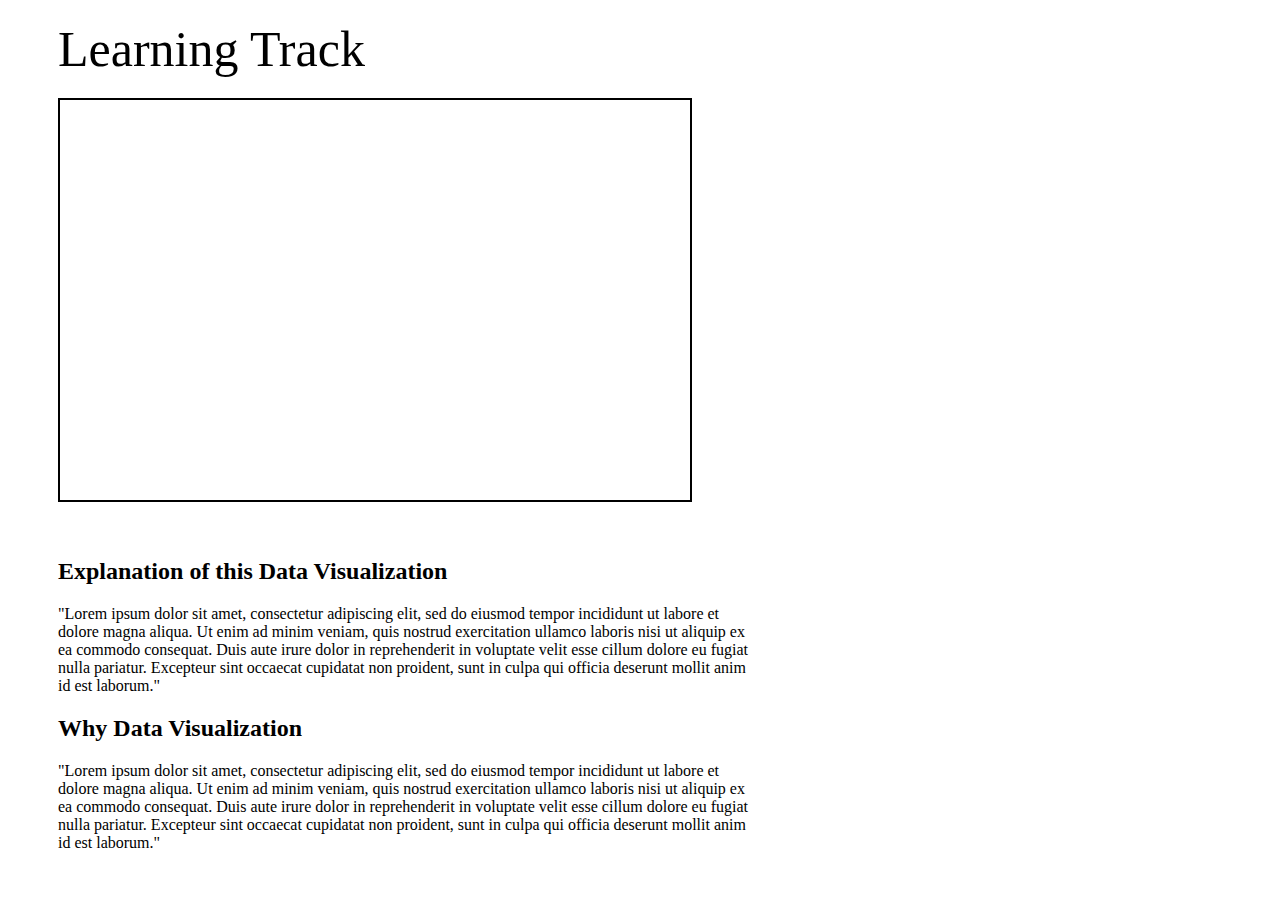
<file: track.html>
<html lang="en">

<head>
    <title>Data Visualization Blog</title>
    <link href='visualization.css' rel='stylesheet' type='text/css'>
</head>

<body> 
    <div class="head">
        <header>Learning Track</header>
    </div>
    <div class="border-visual">
        <div class="visual">
        </div>
    </div> <br /> <br />
    <div class="para">
        <h2>Explanation of this Data Visualization</h2>
        <p>"Lorem ipsum dolor sit amet, consectetur adipiscing elit, sed do eiusmod tempor incididunt ut labore et dolore magna aliqua. Ut enim ad minim veniam, quis nostrud exercitation ullamco laboris nisi ut aliquip ex ea commodo consequat. Duis aute irure dolor in reprehenderit in voluptate velit esse cillum dolore eu fugiat nulla pariatur. Excepteur sint occaecat cupidatat non proident, sunt in culpa qui officia deserunt mollit anim id est laborum." </p>
    </div>
    <div class="para">
        <h2>Why Data Visualization</h2>
        <p>"Lorem ipsum dolor sit amet, consectetur adipiscing elit, sed do eiusmod tempor incididunt ut labore et dolore magna aliqua. Ut enim ad minim veniam, quis nostrud exercitation ullamco laboris nisi ut aliquip ex ea commodo consequat. Duis aute irure dolor in reprehenderit in voluptate velit esse cillum dolore eu fugiat nulla pariatur. Excepteur sint occaecat cupidatat non proident, sunt in culpa qui officia deserunt mollit anim id est laborum." </p>
    </div>
    
</body>

</html>
</file>
<file: visualization.css>
header{
    font-size: 50px; 
}
.head{
    margin: 20px 0;
    position: relative;
    left: 50px;
}
.border-visual{
    width: 630px; height: 400px;
    border: 2px solid black;
    position: relative; 
    left: 50px;
}
.visual{
    width: 600px; height: 370px;
    background-image: url("https://www.maptive.com/wp-content/uploads/2015/11/Screen-Shot-2015-11-29-at-7.03.15-PM-1024x644.png");
    background-size: cover;
    margin: 10px;
}
.para{
    width: 700px;
    position: relative;
    left: 50px;
}
.box{
  display: flex;
  justify-content: space-between;
  flex-wrap: wrap;
}
</file>
